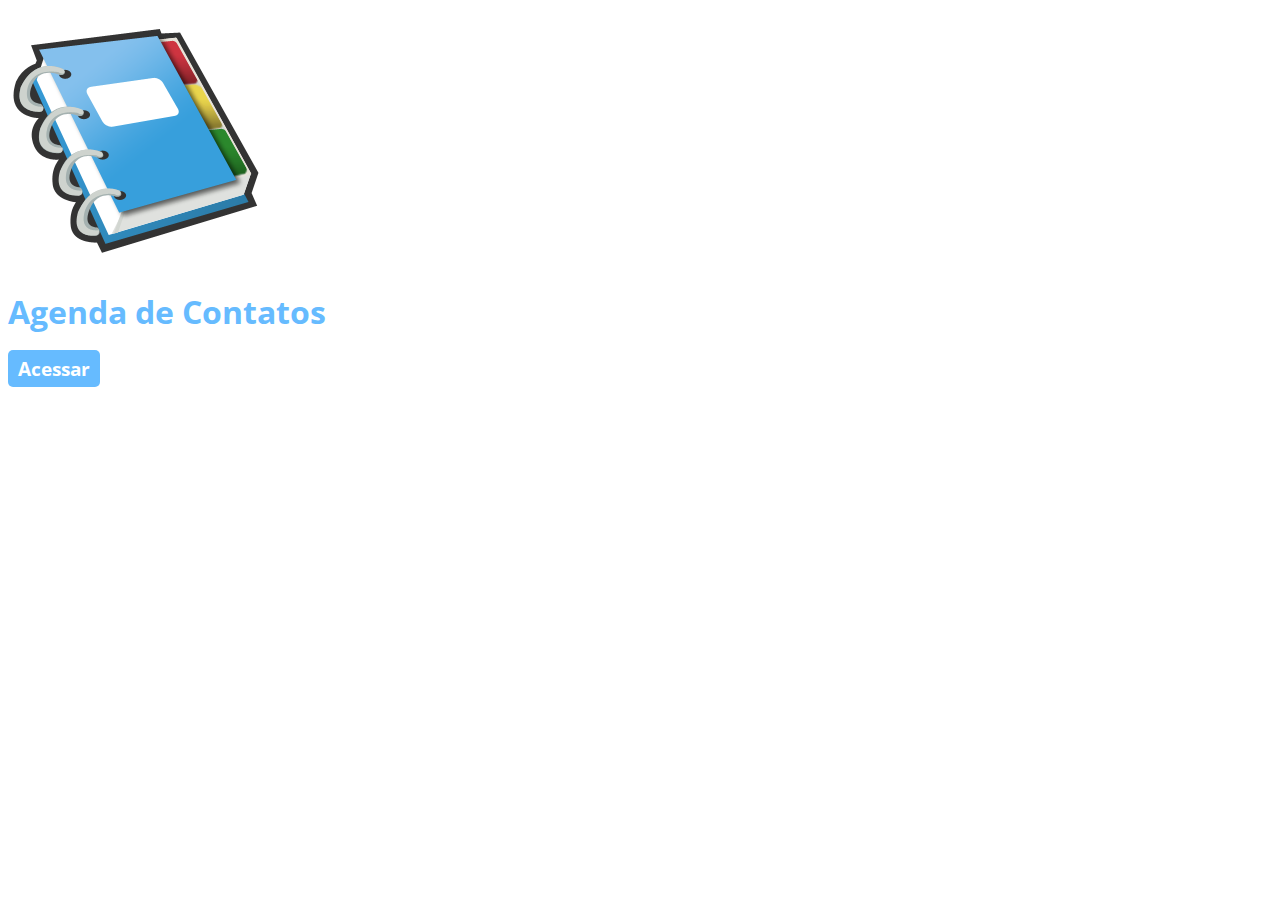
<file: src/main/webapp/index.html>
<!DOCTYPE html>
<html lang="pt-br">
<head>
<meta charset="UTF-8">
<title>Agenda de Contatos</title>
    <link rel="stylesheet" href="style.css">
      <link rel="icon" href="images">
</head>
<body>
	<img src="images/agenda.png">
	<h1>Agenda de Contatos</h1>
	<a href="main" class="Botao1">Acessar</a>
	
</body>
</html>
</file>
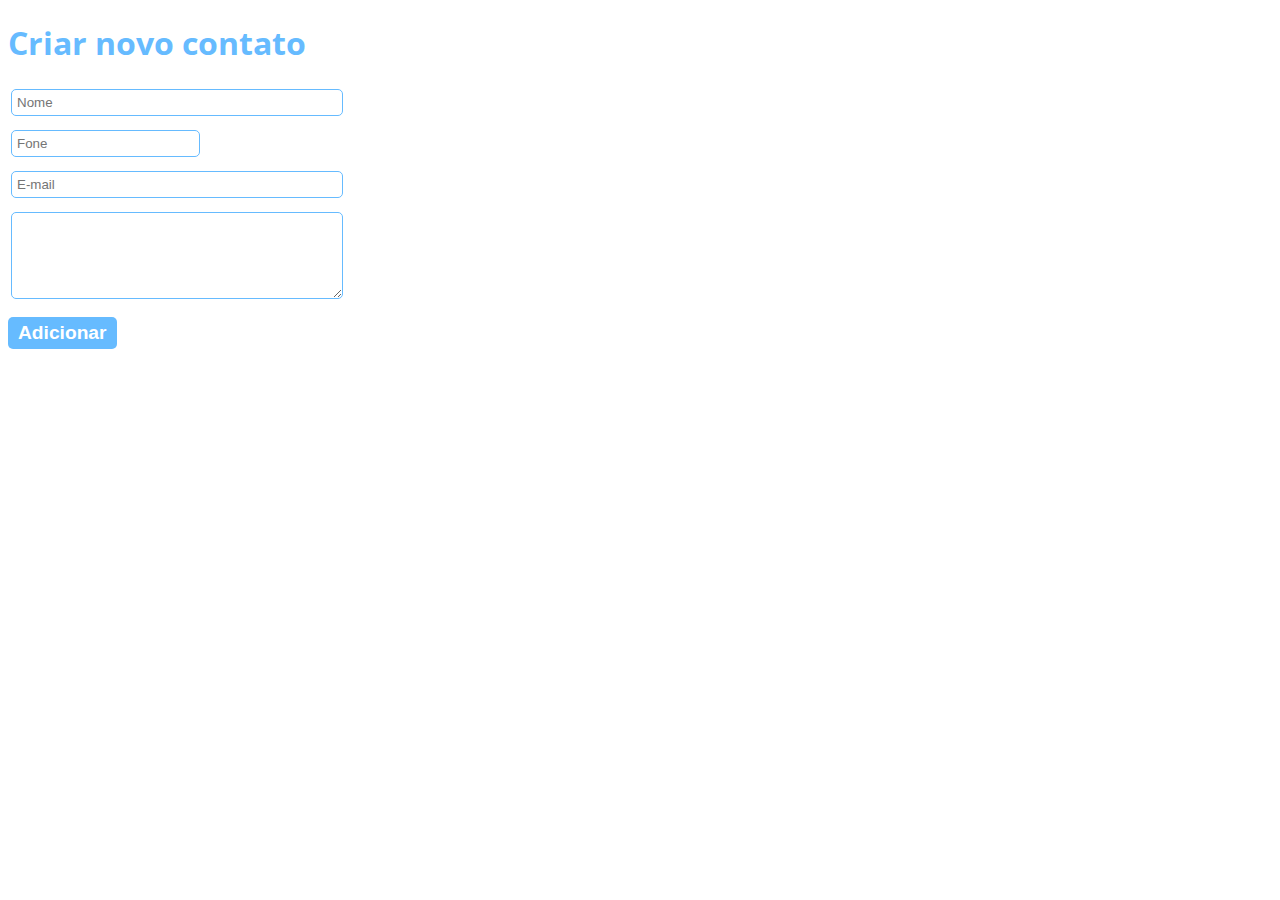
<file: src/main/webapp/novo.html>
<!DOCTYPE html>
<html lang="pt-br">
<head>
<meta charset="UTF-8">
<title>Agenda de Contatos - Novo</title>
<link rel="stylesheet" href="style.css">
<link rel="icon" href="images">
</head>

<body>
	<h1>Criar novo contato</h1>
	<form name="frmContato" action="insert">
		<table>
			<tr>
				<td><input type="text" name="nome" placeholder="Nome"
					class="Caixa1"></td>
			</tr>
			<tr>
				<td><input type="text" name="fone" placeholder="Fone"
					class="Caixa2"></td>
			</tr>
			<tr>
				<td><input type="text" name="email" placeholder="E-mail"
					class="Caixa1"></td>
			</tr>

			<tr>
				<td><textarea id="observacao" name="observacao" rows="5"
						cols="40" class="Caixa1"> </textarea></td>
			</tr>
		</table>
		<input type="button" value="Adicionar" class="Botao1"
			onclick="validar()">
	</form>
	<script src="script/validador.js"></script>
</body>
</html>
</file>
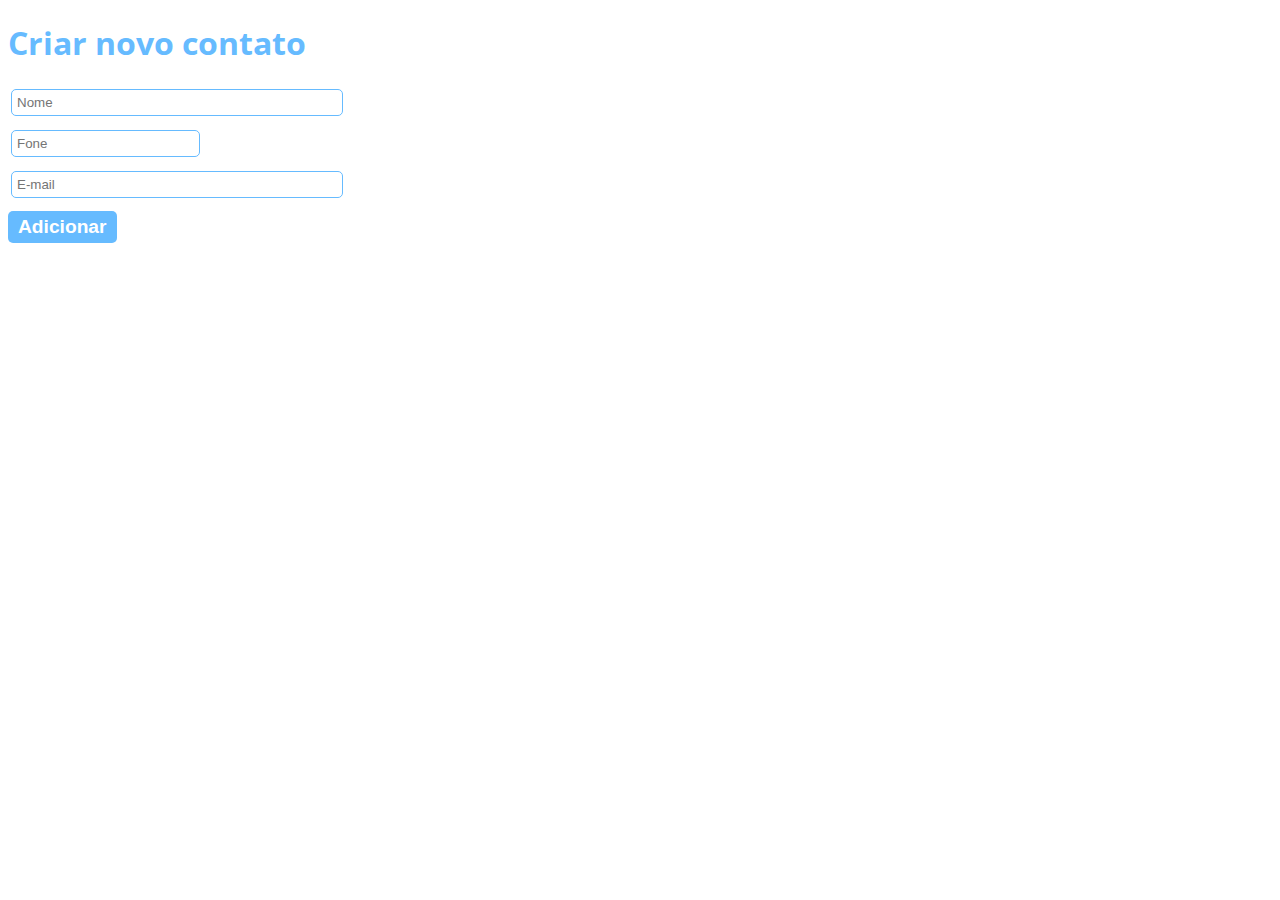
<file: bin/src/main/webapp/novo.html>
<!DOCTYPE html>
<html lang="pt-br">
<head>
<meta charset="UTF-8">
<title>Agenda de Contatos - Novo</title>
    <link rel="stylesheet" href="style.css">
      <link rel="icon" href="images">
</head>

<body>
<h1>Criar novo contato</h1>
<form name="frmContato" action="insert">
    <table>
        <tr>
            <td><input type="text" name="nome" placeholder="Nome" class="Caixa1"></td>
        </tr>
        <tr>
            <td><input type="text" name="fone" placeholder="Fone" class="Caixa2"></td>
        </tr>
        <tr>
            <td><input type="text" name="email" placeholder="E-mail" class="Caixa1"></td>
        </tr>
    </table>
    <input type="button" value="Adicionar" class="Botao1" onclick="validar()">
</form>
	<script src="script/validador.js"></script>
</body>
</html>
</file>
<file: src/main/webapp/style.css>
@charset "utf-8";

@import	url('https://fonts.googleapis.com/css2?family=Open+Sans:wght@400;700&display=swap');

body {
    font-family: 'Open Sans', sans-serif;
    font-size: 1em;
    font-weight: 400;
}

h1 {
    color: #66bbff;
}

.Botao1 {
    text-decoration: none;
    background-color: #66bbff;
    padding: 5px 10px 5px 10px;
    color: #fff;
    font-size: 1.2em;
    font-weight: 700;
    border-radius: 5px;
    border: 0;
    cursor: pointer;
}

.Botao2 {
    text-decoration: none;
    background-color: #d51213;
    padding: 5px 10px 5px 10px;
    color: #fff;
    font-size: 1.2em;
    font-weight: 700;
    border-radius: 5px;
}

.Caixa1 {
    width: 320px;
    padding: 5px;
    margin-bottom: 10px;
    border: 1px solid #66bbff;
    border-radius: 5px;
}

.Caixa2 {
    padding: 5px;
    margin-bottom: 10px;
    border: 1px solid #66bbff;
    border-radius: 5px;
}

#caixa3 {
    padding: 5px;
    margin-bottom: 10px;
    border: 1px solid #ff0000;
}

#tabela {
    margin-top: 30px;
    border-collapse: collapse;
}

#tabela th {
    border: 1px solid #ddd;
    padding: 10px;
    text-align: left;
    background-color: #66bbff;
    color: #fff;
}

#tabela td {
    border: 1px solid #ddd;
    padding: 10px;
}
</file>
<file: bin/src/main/webapp/style.css>
@charset "utf-8";

@import	url('https://fonts.googleapis.com/css2?family=Open+Sans:wght@400;700&display=swap');

body {
    font-family: 'Open Sans', sans-serif;
    font-size: 1em;
    font-weight: 400;
}

h1 {
    color: #66bbff;
}

.Botao1 {
    text-decoration: none;
    background-color: #66bbff;
    padding: 5px 10px 5px 10px;
    color: #fff;
    font-size: 1.2em;
    font-weight: 700;
    border-radius: 5px;
    border: 0;
    cursor: pointer;
}

.Botao2 {
    text-decoration: none;
    background-color: #d51213;
    padding: 5px 10px 5px 10px;
    color: #fff;
    font-size: 1.2em;
    font-weight: 700;
    border-radius: 5px;
}

.Caixa1 {
    width: 320px;
    padding: 5px;
    margin-bottom: 10px;
    border: 1px solid #66bbff;
    border-radius: 5px;
}

.Caixa2 {
    padding: 5px;
    margin-bottom: 10px;
    border: 1px solid #66bbff;
    border-radius: 5px;
}

#caixa3 {
    padding: 5px;
    margin-bottom: 10px;
    border: 1px solid #ff0000;
}

#tabela {
    margin-top: 30px;
    border-collapse: collapse;
}

#tabela th {
    border: 1px solid #ddd;
    padding: 10px;
    text-align: left;
    background-color: #66bbff;
    color: #fff;
}

#tabela td {
    border: 1px solid #ddd;
    padding: 10px;
}
</file>
